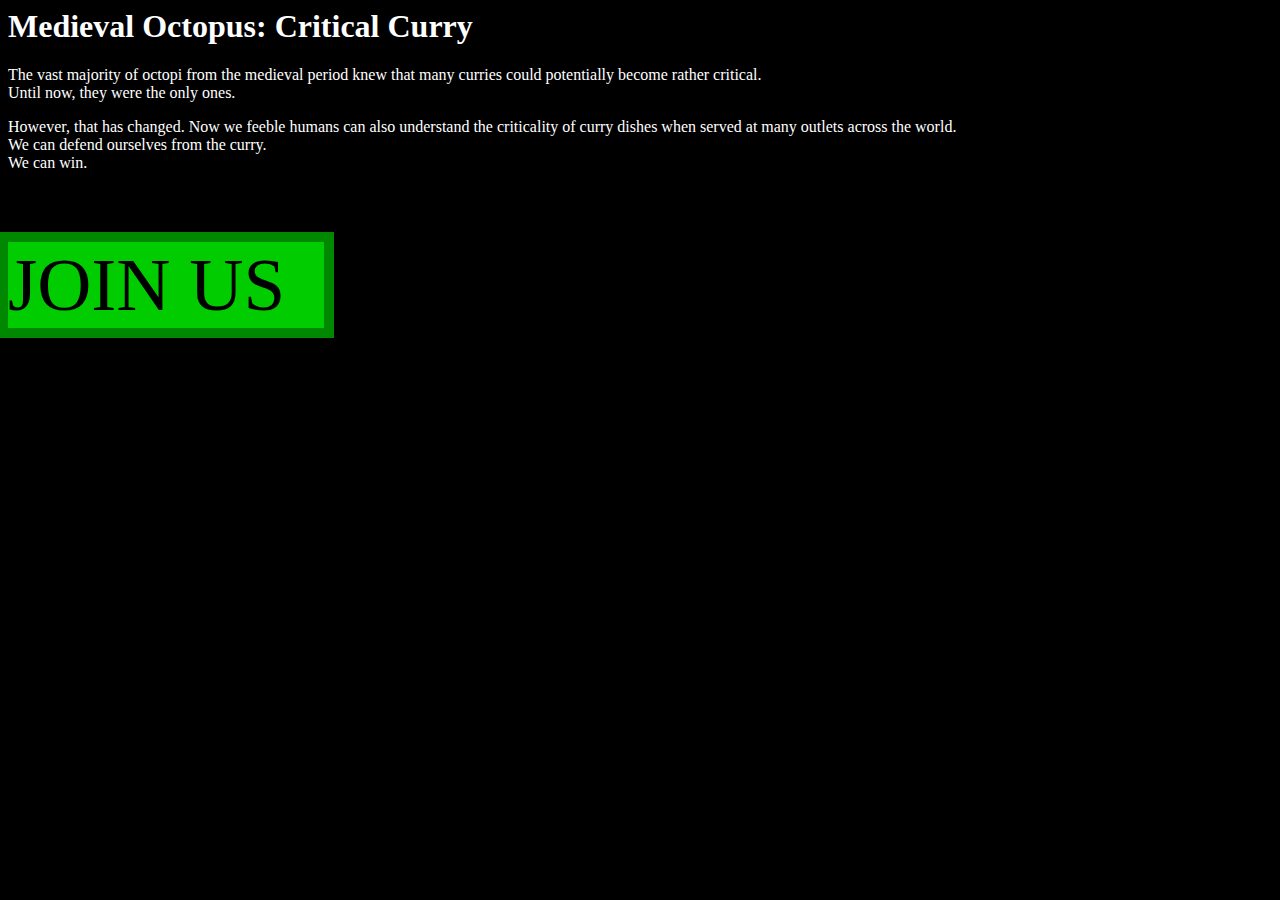
<file: index.html>
<head>
  <title>
    Medieval Octopus: Critical Curry
  </title>
  <link rel="stylesheet" type="text/css" href="http://medievaloctopus.github.io/criticalCurry/theme.css">
</head>
<body>
  <h1>
    Medieval Octopus: Critical Curry
  </h1>
  <p>
    The vast majority of octopi from the medieval period knew that many curries could potentially become rather critical.<br/>
    Until now, they were the only ones.
  </p><p>
    However, that has changed. Now we feeble humans can also understand the criticality of curry dishes when served at many outlets across the world.<br/>
    We can defend ourselves from the curry.<br/>
    We can win.
  </p>
  <br/>
  <br/>
  <br/><a href="http://medievaloctopus.github.io/criticalCurry/join-us.html">
  <div style="outline:10px solid #008800; background-color:#00CC00" >JOIN US</div></a>
</body>
</file>
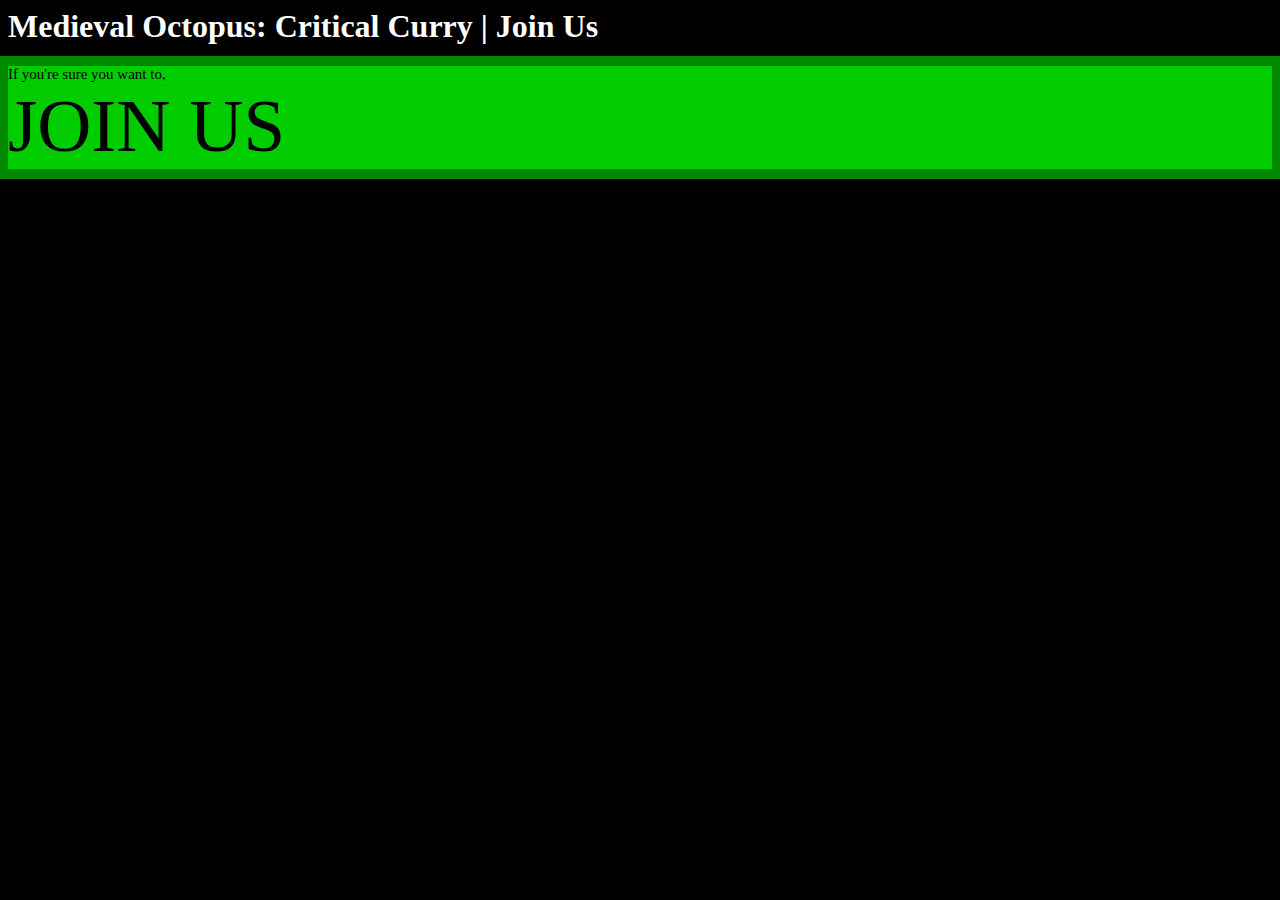
<file: join-us.html>
<html><head>
  <title>
    Medieval Octopus: Critical Curry | Join Us
  </title>
  <link rel="stylesheet" type="text/css" href="http://medievaloctopus.github.io/criticalCurry/theme.css">
  <script src="https://ajax.googleapis.com/ajax/libs/jquery/2.1.3/jquery.min.js"></script>
  <script src="http://medievaloctopus.github.io/criticalCurry/join-us.js"></script>
</head>
<body>
  <h1>
    Medieval Octopus: Critical Curry | Join Us
  </h1>
  <p>
    Well done! You joined the pro-medi-octo-anti-curry-critic clan!
  </p>
  <a href="#" ><div style="outline:10px solid #008800; background-color:#00CC00; width:100%"><span style="font-size:15px">If you're sure you want to, </span><br/>JOIN US</div></a>

</body></html>
</file>
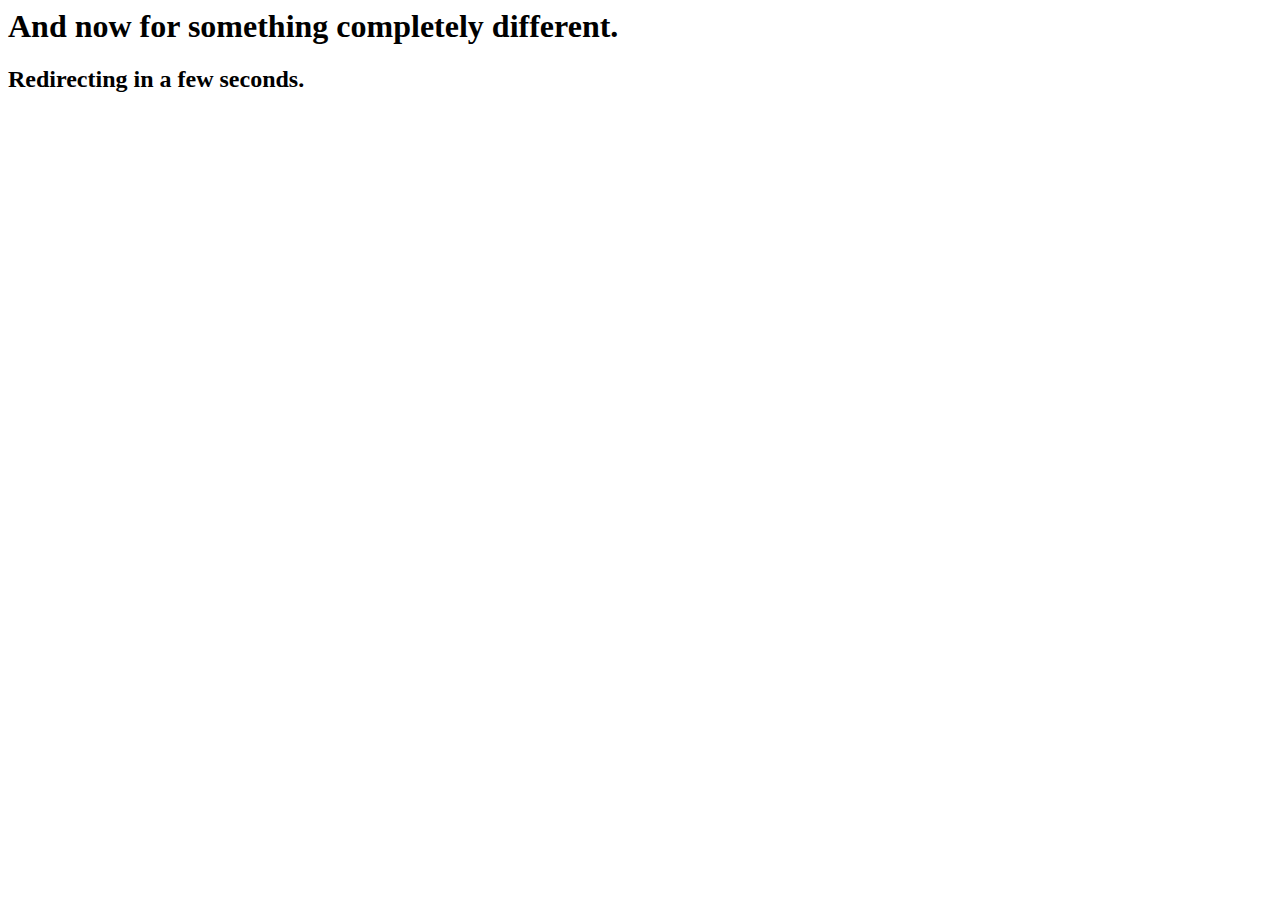
<file: re.html>
<html>
<head>
<title>
Please wait...
</title>
<meta http-equiv="refresh" content="3;url=http://www.html5zombo.com/" />
</head>
<body>
<h1>And now for something completely different.</h1>
<h2>Redirecting in a few seconds.</h2>
</body>
</html>
</file>
